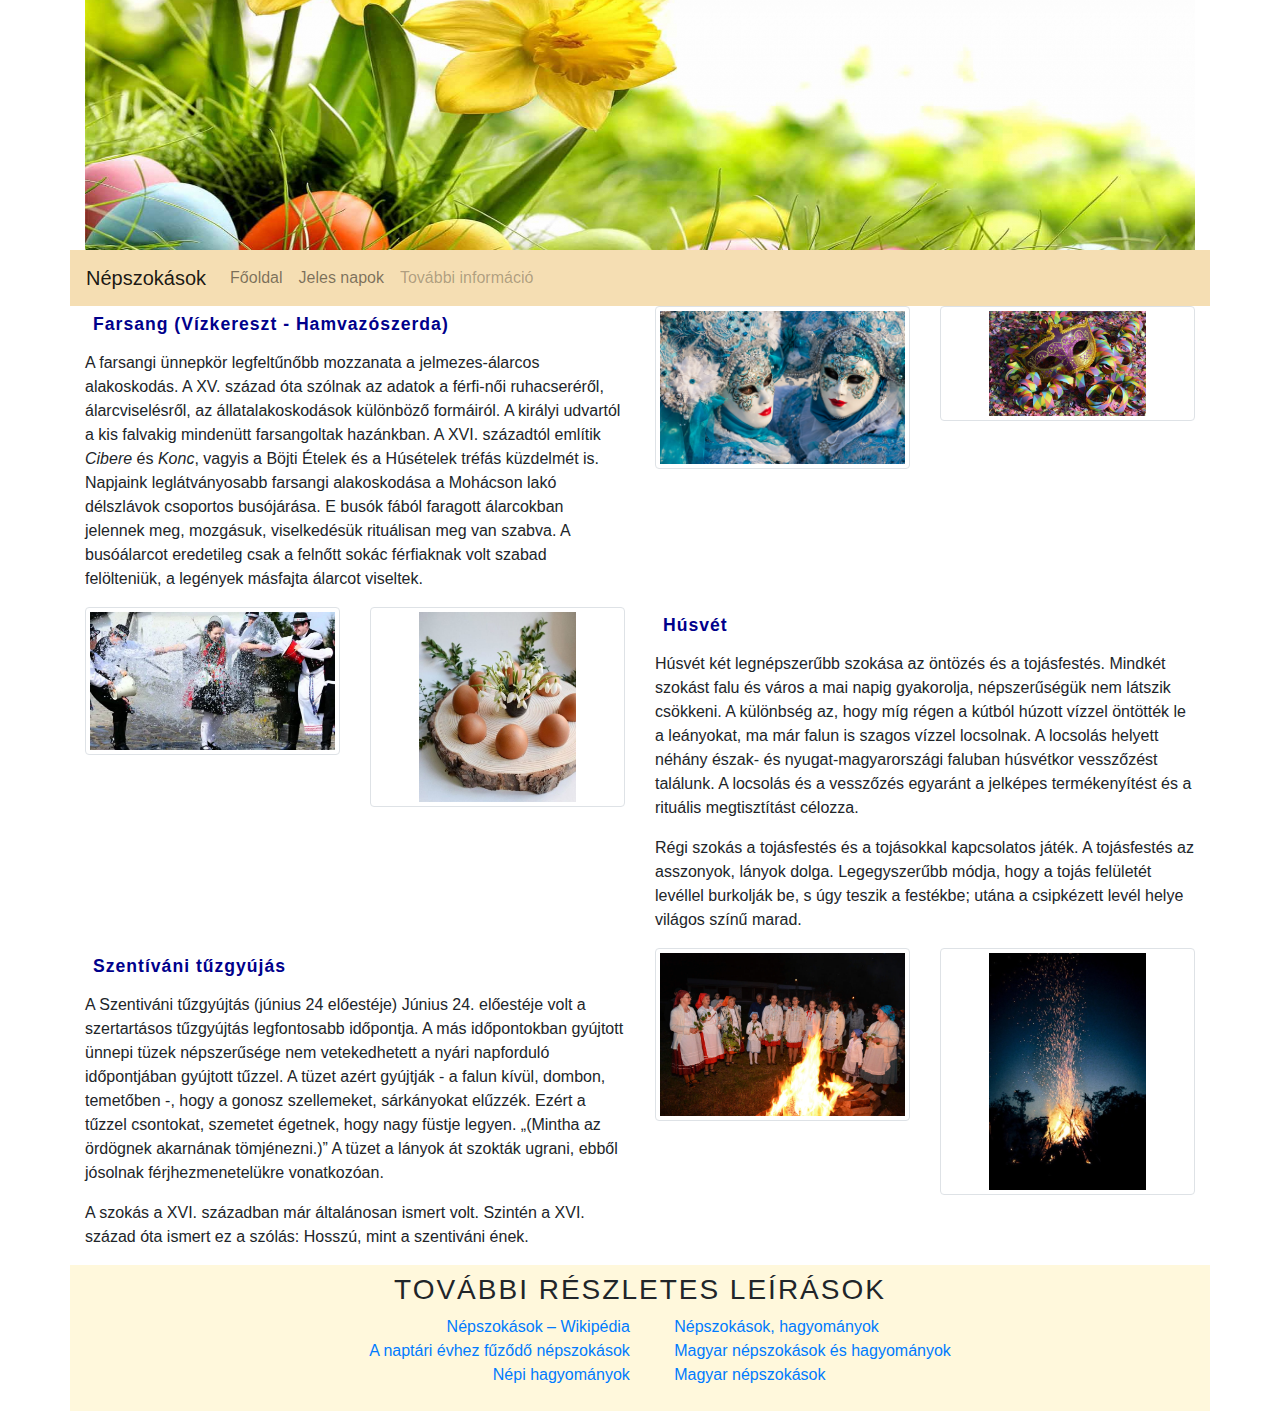
<file: index.html>
<!DOCTYPE html>
<html lang="hu">

<head>
    <meta charset="utf-8">
    <meta name="viewport" content="width=device-width, initial-scale=1, shrink-to-fit=no">
    <title>Népszokások</title>
    <link rel="stylesheet" href="bootstrap/css/bootstrap.min.css">
    <link rel="stylesheet" href="css/stilus.css">
    <script src="/bootstrap/js/jquery-3.5.1.min.js"></script>
    <script src="/bootstrap/js/bootstrap.min.js"></script>
</head>

<body>
    <header class="container">
        <div class="row">
            <div class="col-12">
                <img src="img/fejlec.jpg" style="height: 250px" class="w-100">
            </div>
        </div>
    </header>
    <nav class="container navbar navbar-expand-md navbar-light">
        <span class="navbar-brand">Népszokások</span>
        <button class="navbar-toggler ml-auto" type="button" data-toggle="collapse" data-target="#navbarNavAltMarkup"
            aria-controls="navbarNavAltMarkup" aria-expanded="false" aria-label="Toggle navigation">
            <span class="navbar-toggler-icon"></span>
        </button>
        <div class="collapse navbar-collapse" id="navbarNavAltMarkup">
                <ul class="navbar-nav">
                    <li class="nav-item"><a class="nav-link" href="index.html">Főoldal</a></li>
                    <li class="nav-item"><a class="nav-link" href="nepszokasok.html">Jeles napok</a></li>
                    <li class="nav-item"><a class="nav-link disabled" >További információ</a></li>
                </ul>
        </div>
    </nav>
    <main class="container ">
    <article class="row">
            <div class="col-sm-6 col-lg-6">
                <h2>Farsang (Vízkereszt - Hamvazószerda)</h2>
                <p>A farsangi ünnepkör legfeltűnőbb mozzanata a jelmezes-álarcos alakoskodás. A XV. század óta szólnak az adatok a férfi-női ruhacseréről, álarcviselésről, az állatalakoskodások különböző formáiról. A királyi udvartól a kis falvakig mindenütt farsangoltak hazánkban. A XVI. századtól említik <em>Cibere</em> és <em>Konc</em>, vagyis a Böjti Ételek és a Húsételek tréfás küzdelmét is.
                    Napjaink leglátványosabb farsangi alakoskodása a Mohácson lakó délszlávok csoportos busójárása. E busók fából faragott álarcokban jelennek meg, mozgásuk, viselkedésük rituálisan meg van szabva. A busóálarcot eredetileg csak a felnőtt sokác férfiaknak volt szabad felölteniük, a legények másfajta álarcot viseltek.</p>
            </div>
            <div class="col-sm-6 col-lg-3">
                <img src="img/farsang1.jpg" alt="Farsang" class="img-fluid img-thumbnail my-auto">
            </div>
            <div class="col-sm-6 col-lg-3">
                <img src="img/farsang2.jpg" alt="Farsang" class="img-fluid img-thumbnail px-5">
            </div>
			
			 <div class="col-sm-6 col-lg-3">
                <img src="img/husvet1.jpg" alt="Húsvét" class="img-fluid img-thumbnail my-auto">
            </div>
            <div class="col-sm-6 col-lg-3">
                <img src="img/husvet.jpg" alt="Húsvét" class="img-fluid img-thumbnail px-5">
            </div>
            <div class="col-sm-6 col-lg-6">
                <h2>Húsvét</h2>
                <p>Húsvét két legnépszerűbb szokása az öntözés és a tojásfestés. Mindkét szokást falu és
                     város a mai napig gyakorolja, népszerűségük nem látszik csökkeni. A különbség az, hogy 
                     míg régen a kútból húzott vízzel öntötték le a leányokat, ma már falun is szagos vízzel
                      locsolnak. A locsolás helyett néhány észak- és nyugat-magyarországi faluban húsvétkor
                       vesszőzést találunk. A locsolás és a vesszőzés egyaránt a jelképes termékenyítést és
                        a rituális megtisztítást célozza. </p>
                        <p>Régi szokás a tojásfestés és a tojásokkal kapcsolatos játék. A tojásfestés az 
                            asszonyok, lányok dolga. Legegyszerűbb módja, hogy a tojás felületét levéllel
                             burkolják be, s úgy teszik a festékbe; utána a csipkézett levél helye világos
                              színű marad.</p>
            </div>
            <div class="col-sm-2 col-lg-6">
                <h2>Szentíváni tűzgyújás</h2>
                <p>A Szentiváni tűzgyújtás (június 24 előestéje) Június 24. előestéje volt a szertartásos
                     tűzgyújtás legfontosabb időpontja. A más időpontokban gyújtott ünnepi tüzek népszerűsége
                      nem vetekedhetett a nyári napforduló időpontjában gyújtott tűzzel.
                       A tüzet azért gyújtják - a falun kívül, dombon, temetőben -, hogy a gonosz szellemeket, 
                       sárkányokat elűzzék. Ezért a tűzzel csontokat, szemetet égetnek, hogy nagy füstje legyen. 
                        <q>(Mintha az ördögnek akarnának tömjénezni.)</q> A tüzet a lányok át szokták ugrani, 
                        ebből jósolnak férjhezmenetelükre vonatkozóan.</p>
                <p>A szokás a XVI. században már általánosan ismert volt. Szintén a XVI. század óta ismert ez a szólás:
                     Hosszú, mint a szentiváni ének.</p>
            </div>	
			 <div class="col-sm-2 col-lg-3">
                <img src="img/szentivanej1.jpg" alt="Szentíváni tűzgyújás" class="img-fluid img-thumbnail my-auto">
            </div>
            <div class="col-sm-2 col-lg-3">
                <img src="img/szentivanej2.jpg" alt="Szentíváni tűzgyújás" class="img-fluid img-thumbnail px-5">
            </div>
        </article>
    </main>
    <footer class = "container py-2">
        <h3><a id="forras">További részletes leírások</a></h3>
        <ul class="a"> 
            <li><a href="https://hu.wikipedia.org/wiki/N%C3%A9pszok%C3%A1sok">Népszokások – Wikipédia</a></li>
            <li><a href="https://www.inf.u-szeged.hu/~tanacs/cserkesz/szokas/szokas.html  ">A naptári évhez fűződő népszokások</a></li>
            <li><a href="https://kukkonia.sk/hu/nepi-hagyomanyok?page=1">Népi hagyományok</a></li>
        </ul>
        <ul class="b">
            <li><a href="https://www.sulinet.hu/oroksegtar/data/telepulesek_ertekei/Rozsaszentmarton/pages/100_ev/003_nepszokasok.htm">Népszokások, hagyományok</a></li>
            <li><a href="https://delikronika.webnode.hu/news/magyar-nepszokasok-es-hagyomanyok-biro-csaba">Magyar népszokások és hagyományok</a></li>
            <li><a href="http://mek.niif.hu/04600/04691/html/index.htm">Magyar népszokások</a></li>
        </ul>
    </footer>
</body>

</html>
</file>
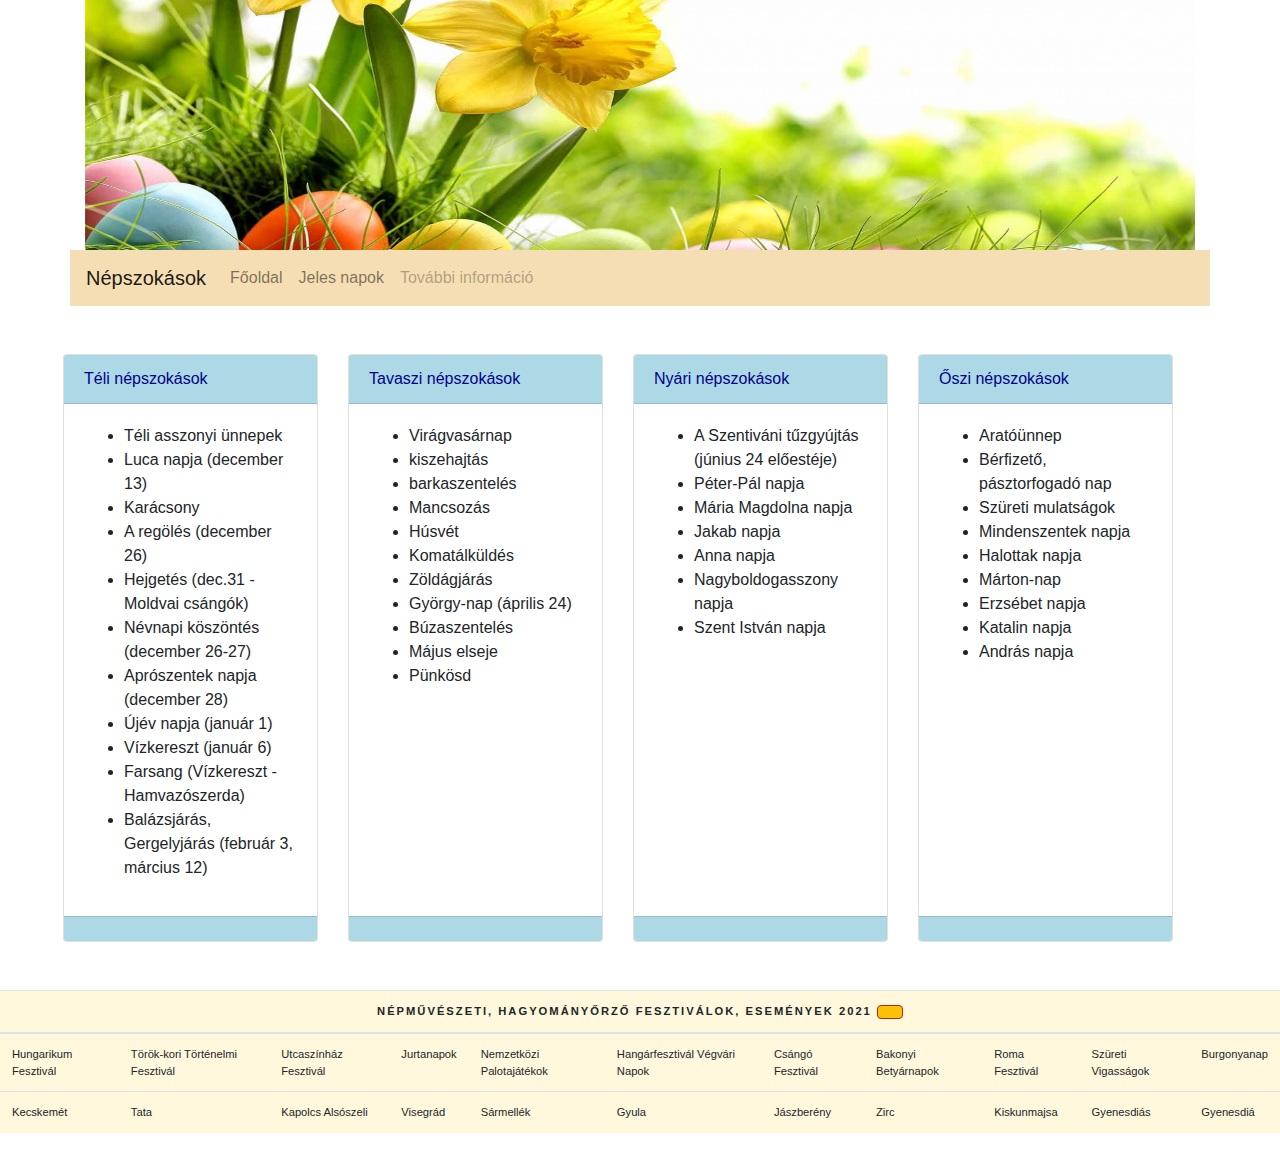
<file: nepszokasok.html>
<!DOCTYPE html>
<html lang="hu">

<head>
    <meta charset="utf-8">
    <meta name="viewport" content="width=device-width, initial-scale=1, shrink-to-fit=no">
    <title>Népszokások</title>
    <link rel="stylesheet" href="bootstrap/css/bootstrap.min.css">
    <link rel="stylesheet" href="css/stilus.css">
    <script src="/bootstrap/js/jquery-3.5.1.min.js"></script>
    <script src="/bootstrap/js/bootstrap.min.js"></script>
    <link rel="stylesheet" href="https://cdnjs.cloudflare.com/ajax/libs/font-awesome/6.2.1/css/all.min.css" integrity="sha512-MV7K8+y+gLIBoVD59lQIYicR65iaqukzvf/nwasF0nqhPay5w/9lJmVM2hMDcnK1OnMGCdVK+iQrJ7lzPJQd1w==" crossorigin="anonymous" referrerpolicy="no-referrer" />
</head>

<body>
    <header class="container">
        <div class="row">
            <div class="col-12">
                <img src="img/fejlec.jpg" style="height: 250px" class="w-100">
            </div>
        </div>
    </header>
    <nav class="container navbar navbar-expand-md navbar-light">
        <span class="navbar-brand">Népszokások</span>
        <button class="navbar-toggler ml-auto" type="button" data-toggle="collapse" data-target="#navbarNavAltMarkup"
            aria-controls="navbarNavAltMarkup" aria-expanded="false" aria-label="Toggle navigation">
            <span class="navbar-toggler-icon"></span>
        </button>
        <div class="collapse navbar-collapse" id="navbarNavAltMarkup">
                <ul class="navbar-nav">
                    <li class="nav-item"><a class="nav-link" href="index.html">Főoldal</a></li>
                    <li class="nav-item"><a class="nav-link" href="nepszokasok.html">Jeles napok</a></li>
                    <li class="nav-item"><a class="nav-link disabled" >További információ</a></li>
                </ul>
        </div>
    </nav>
    <main class="container m-5">
        <article class="row card-deck">
            <div class="card" style="width: 18rem;">
                <div class="card-header">
                    Téli népszokások
                </div>
                <div class="card-body">
                    <ul>
                        <li>Téli asszonyi ünnepek</li>
                        <li>Luca napja (december 13)</li>
                        <li>Karácsony</li>
                        <li>A regölés (december 26)</li>
                        <li>Hejgetés (dec.31 - Moldvai csángók)</li>
                        <li>Névnapi köszöntés (december 26-27)</li>
                        <li>Aprószentek napja (december 28)</li>
                        <li>Újév napja (január 1)</li>
                        <li>Vízkereszt (január 6)</li>
                        <li>Farsang (Vízkereszt - Hamvazószerda)</li>
                        <li>Balázsjárás, Gergelyjárás (február 3, március 12)</li>
                    </ul>
                </div>
                <div class="card-footer">
                    <i class="fas fa-snowflake" style="color: white;"></i>
                  </div>
            </div>
            <div class="card" style="width: 18rem;">
                <div class="card-header">
                    Tavaszi népszokások
                </div>
                <div class="card-body">
                    <ul>
                        <li>Virágvasárnap</li>
                        <li>kiszehajtás</li>
                        <li>barkaszentelés</li>
                        <li>Mancsozás</li>
                        <li>Húsvét</li>
                        <li>Komatálküldés</li>
                        <li>Zöldágjárás</li>
                        <li>György-nap (április 24)</li>
                        <li>Búzaszentelés</li>
                        <li>Május elseje</li>
                        <li>Pünkösd</li>
                    </ul>
                </div>
                <div class="card-footer">
                    <i class="fas fa-seedling" style="color: green;"></i>
                </div>
            </div>
            <div class="card" style="width: 18rem;">
                <div class="card-header">
                    Nyári népszokások
                </div>
                <div class="card-body">
                    <ul>
                        <li>A Szentiváni tűzgyújtás (június 24 előestéje)</li> 
                        <li>Péter-Pál napja</li> 
                        <li>Mária Magdolna napja</li> 
                        <li>Jakab napja</li> 
                        <li>Anna napja</li> 
                        <li>Nagyboldogasszony napja</li> 
                        <li>Szent István napja</li> 
                    </ul>
                </div>
                <div class="card-footer">
                    <i class="fas fa-sun" style="color: yellow;"></i>
                </div>
            </div>
            <div class="card" style="width: 18rem;">
                  <div class="card-header">
                    Őszi népszokások
                </div>
                <div class="card-body">
                    <ul>
                        <li>Aratóünnep</li> 
                        <li>Bérfizető, pásztorfogadó nap</li> 
                        <li>Szüreti mulatságok</li> 
                        <li>Mindenszentek napja</li> 
                        <li>Halottak napja</li> 
                        <li>Márton-nap</li> 
                        <li>Erzsébet napja</li> 
                        <li>Katalin napja</li> 
                        <li>András napja</li> 
                    </ul>
                </div>
                <div class="card-footer">
                    <i class="fas fa-snowflake" style="color: brown;"></i>
                </div>            
            </div>      
        </article>
    </main>
    <table class="table thead-light table-responsive">
        <thead>
            <th colspan="11">Népművészeti, hagyományőrző fesztiválok, események 2021 <a href="index.html#forras" class="btn btn-warning" style="color: brown; font-size: 1.8em; border: 1px solid brown;"><i class="fa-solid fa-angles-right" style="color: brown;"></i></a></th>
        </thead>
        <tbody>
            <tr>
                <td>Hungarikum Fesztivál</td>
                <td>Török-kori Történelmi Fesztivál</td>
                <td>Utcaszínház Fesztivál</td> 
                <td>Jurtanapok</td> 
                <td>Nemzetközi Palotajátékok</td> 
                <td>Hangárfesztivál	Végvári Napok</td>
                <td>Csángó Fesztivál</td>
                <td>Bakonyi Betyárnapok</td>
                <td>Roma Fesztivál</td>
                <td>Szüreti Vigasságok</td>
                <td>Burgonyanap </td>
            </tr>
            <tr>
                <td>Kecskemét</td>
                <td>Tata</td>
                <td>Kapolcs	Alsószeli</td>
                <td>Visegrád</td>
                <td>Sármellék</td>
                <td>Gyula</td>
                <td>Jászberény</td>
                <td>Zirc</td>
                <td>Kiskunmajsa</td>
                <td>Gyenesdiás</td>
                <td>Gyenesdiá</td>
            </tr>
        </tbody>
    </table>
</body>
</html>
</file>
<file: css/stilus.css>
.navbar {
    background-color: wheat;
}
h2{
    color: darkblue;
    font-weight: bold;
    letter-spacing: 1px;
    padding: 8px ;
    font-size: 1.1em;
}
footer{
    background-color: cornsilk;
    text-align: center;
}
h3{
    letter-spacing: 2px;
    text-transform: uppercase;
}
ul{
    display: inline-block;
}
ul.a{

    text-align: right;
    list-style: none;
}
ul.b{
    text-align: left;
    list-style: none;
}
.card-header{
    background-color: lightblue;
    color: darkblue;
}
.card-footer{
    background-color: lightblue;
    text-align: center;
}
thead{
    letter-spacing: 2px; 
    text-transform: uppercase;
    text-align: center;
}
.table{
    background-color: cornsilk;
    border-color: lightblue;
    font-size: 0.7em;
}
</file>
